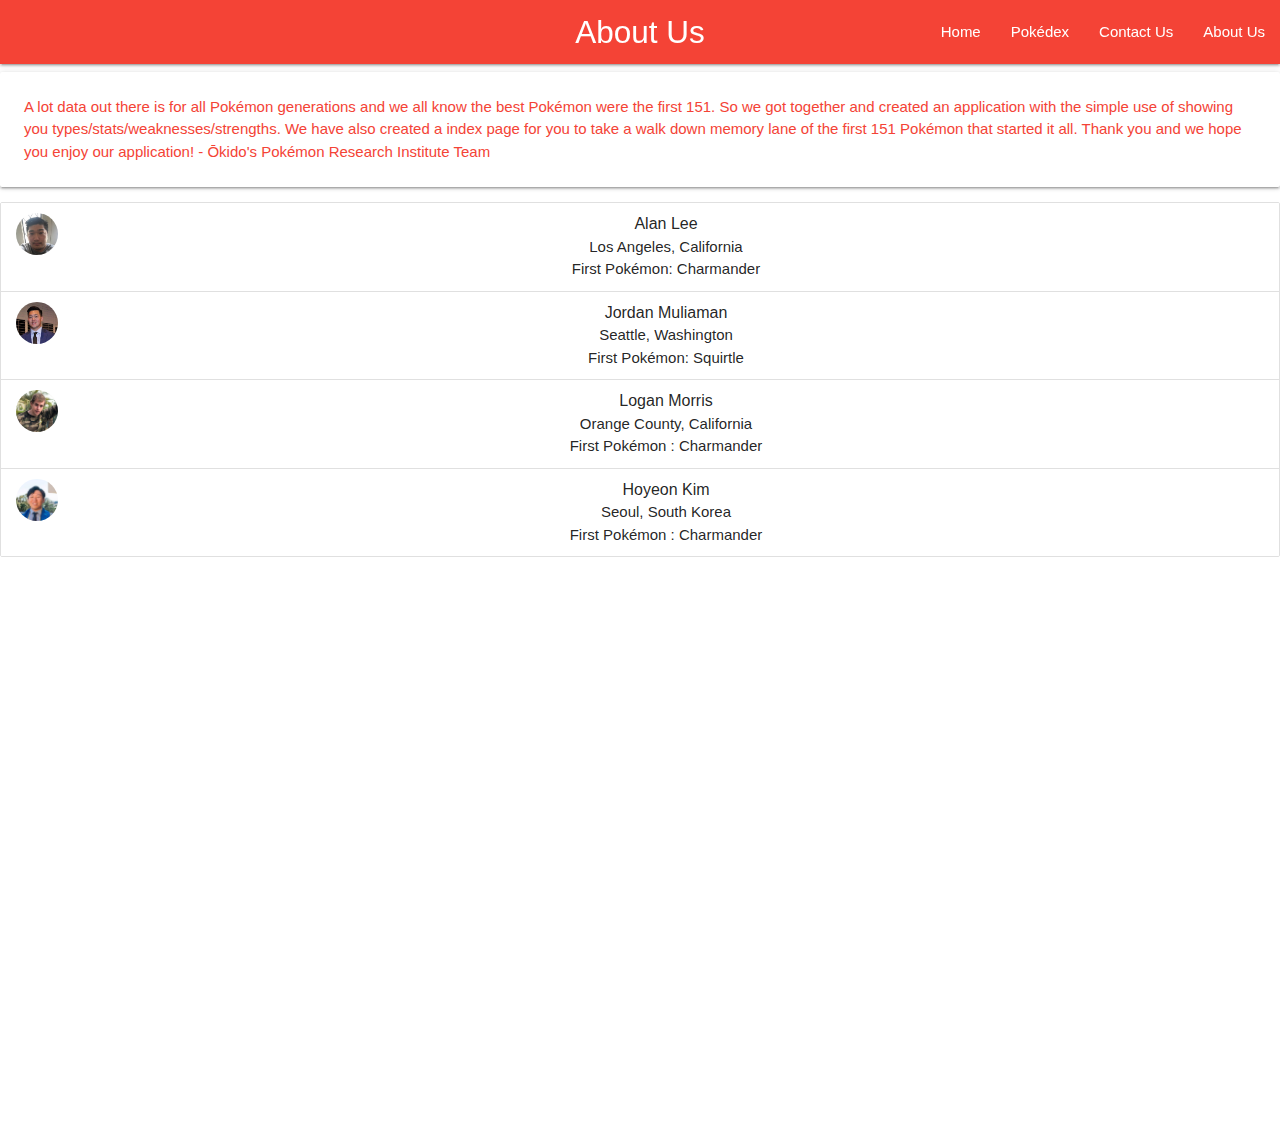
<file: aboutus.html>
<!DOCTYPE html>
<html lang="en">
  <head>
    <meta charset="UTF-8" />
    <link
      rel="stylesheet"
      href="https://cdnjs.cloudflare.com/ajax/libs/materialize/1.0.0/css/materialize.min.css"
    />
    <link
      href="https://fonts.googleapis.com/icon?family=Material+Icons"
      rel="stylesheet"
    />
    <link rel="stylesheet" href="./access/style.css" />
    <meta name="viewport" content="width=device-width, initial-scale=1.0" />
    <title>About Us</title>
  </head>
  <div class="navbar-fixed">
    <nav class="red">
      <div class="nav-wrapper">
        <a id="logo-container" href="./aboutus.html" class="brand-logo center"
          >About Us</a
        >
        <a href="#" data-target="nav-mobile" class="sidenav-trigger"
          ><i class="material-icons">menu</i></a
        >

        <ul class="right hide-on-med-and-down">
          <li><a href="./index.html">Home</a></li>
          <li><a href="./pokedex.html">Pokédex </a></li>
          <li><a href="./contact.html">Contact Us</a></li>
          <li><a href="./aboutus.html">About Us</a></li>
        </ul>
        </div>
        </nav>
        </div>
        <ul id="nav-mobile" class="sidenav">
          <li><a href="./index.html">Home</a></li>
          <li><a href="./pokedex.html">Pokédex </a></li>
          <li><a href="./contact.html">Contact Us</a></li>
          <li><a href="./aboutus.html">About Us</a></li>
        </ul>
  <body>
    <div class="col s12 m5">
      <div class="card-panel white">
        <span class="red-text">
          A lot data out there is for all Pokémon generations and we all know the best Pokémon were the first 151. So we got together and created an application with the simple use of showing you types/stats/weaknesses/strengths. We have also created a index page for you to take a walk down memory lane of the first 151 Pokémon that started it all. Thank you and we hope you enjoy our application! - Ōkido's Pokémon Research Institute Team
        </span>
      </div>
    </div>
    <div class="row">
      <ul class="collection">
        <li class="collection-item avatar">
          <img src="./access/Images/Alan.PNG" class="circle" />
          <span class="title">Alan Lee</span>
          <p>
            Los Angeles, California<br />
            First Pokémon: Charmander<br />
          </p>
        </li>
        <li class="collection-item avatar">
          <img src="./access/Images/Jordan.PNG" class="circle" />
          <span class="title">Jordan Muliaman</span>
          <p>
            Seattle, Washington<br />
            First Pokémon: Squirtle<br />
          </p>
        </li>
        <li class="collection-item avatar">
          <img src="./access/Images/Logan.PNG" class="circle" />
          <span class="title">Logan Morris</span>
          <p>
            Orange County, California<br />
            First Pokémon : Charmander<br />
          </p>
        </li>
        <li class="collection-item avatar">
          <img src="./access/Images/Hoyeon.PNG" class="circle" />
          <span class="title">Hoyeon Kim</span>
          <p>
            Seoul, South Korea<br />
            First Pokémon : Charmander<br />
          </p>
        </li>
      </ul>
    </div>

    <script src="https://code.jquery.com/jquery-3.5.1.min.js"></script>
    <script src="https://cdnjs.cloudflare.com/ajax/libs/materialize/1.0.0/js/materialize.min.js"></script>
    <script>
      $(document).ready(function () {
        $('.sidenav').sidenav();
      });
    </script>
  </body>
</html>
</file>
<file: access/style.css>
/* global CSS */
/* :root {} */

/* searchbar CSS */
.search-wrapper {
  display: flex;
  margin: 8px;
  justify-content: baseline;
  justify-content: center;
}

#search {
  max-width: 70%;
}

#searchicon {
  padding-top: 10px;
}

.btn {
  background-color: #f44336;
}

/* dropdown icon CSS */
.sidenav-trigger {
  color: white;
}

/* main card CSS */
#main-card{
  border-bottom: 1.5rem solid black;
}

.row {
  height: 100vh;
  justify-content: center;
  align-items: center;
  flex-grow: 1;
  flex-wrap: nowrap;
  text-align: center;
  word-wrap: break-word;
}

.col {
  margin-bottom: 15px;
  justify-content: baseline;
}

.main-card-img {
  height: 70%;
  width: 100%;
  margin: auto;
}

.card{
  margin:0px;
  margin-bottom: 10px;
}
</file>
